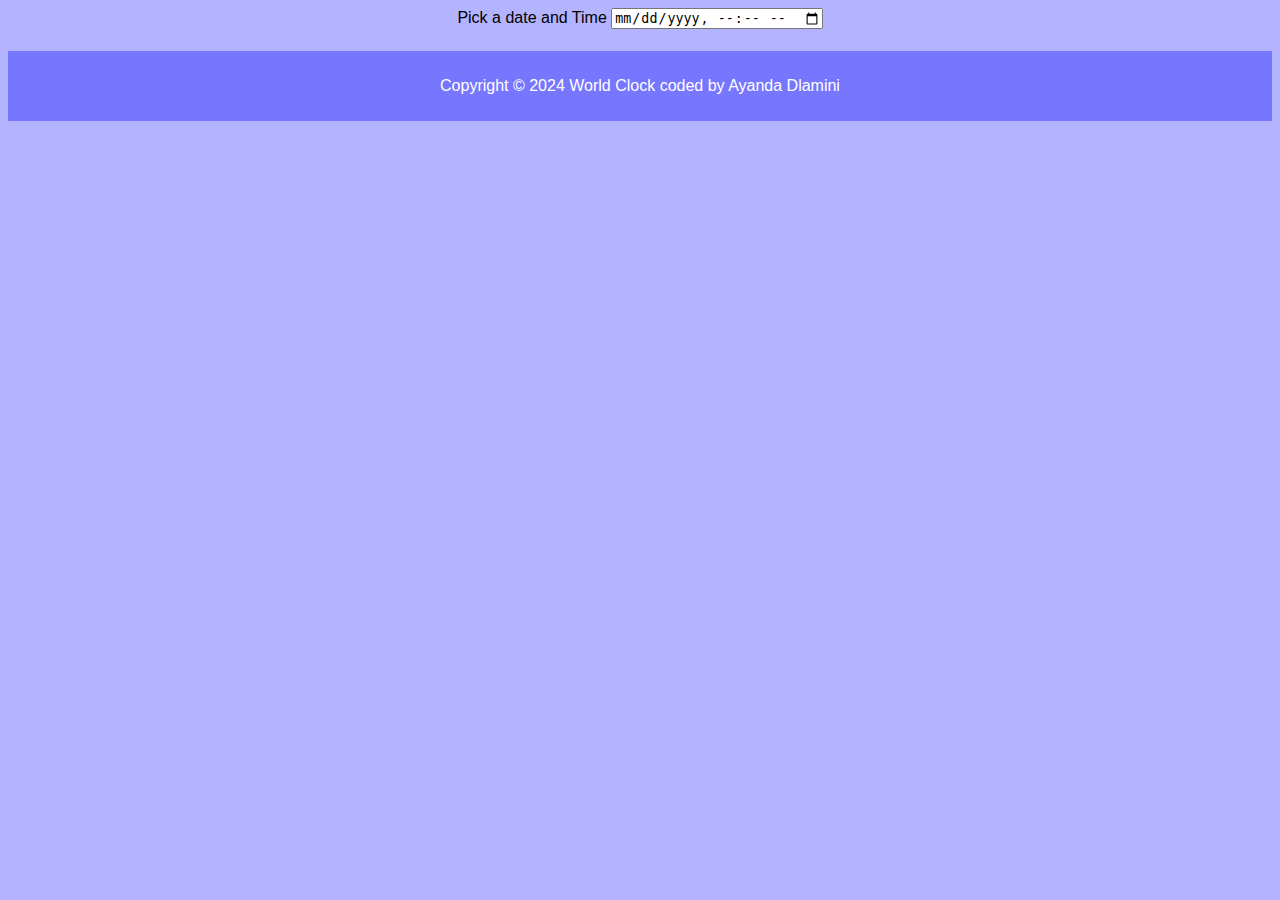
<file: index.html>
<!DOCTYPE html>
<html lang="en">
<head>
    <meta charset="UTF-8">
    <meta name="viewport" content="width=device-width, initial-scale=1.0">
    <link rel="stylesheet" href="style.css">
    <title>World Clock</title>
</head>
<body>
    <label for="time">Pick a date and Time</label>
   <input type="datetime-local" name="date" id="date"> 

   <h1 id="current"></h1>
   <h2 id="milliseconds"></h2>
   <script src="index.js"></script>
   <footer>
    <p>Copyright &copy; 2024 World Clock
        coded by Ayanda Dlamini
    </p>
    
   </footer>
</body>
</html>
</file>
<file: style.css>
body{
    text-align: center;
    font-family: Arial, Helvetica, sans-serif;
    background-color: rgb(179, 179, 255);
}
h1,h2{
    color: pink;
}
footer{
    margin-top: 20px;
    background-color: rgba(102, 102, 255,0.8);
    padding: 10px;
    color: white;
}
</file>
